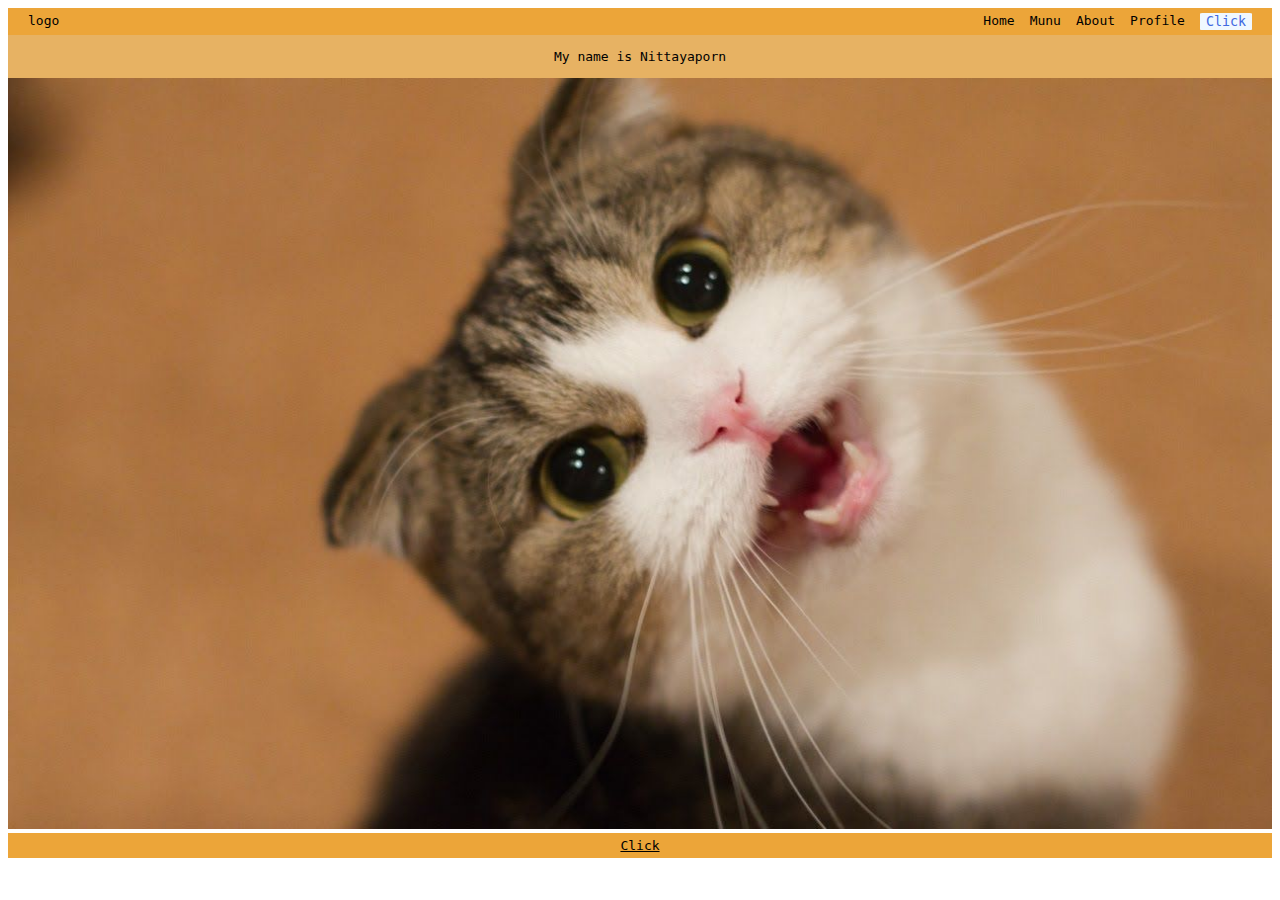
<file: index.html>
<!DOCTYPE html>
<html lang="en">
<head>
    <meta charset="UTF-8">
    <meta name="viewport" content="width=device-width, initial-scale=1.0">
    <title>Document</title>
    <link rel="stylesheet" href="style.css">
</head>
<body>
    <nav class="navbar">
        <div class="nav-item">logo</div>

        <div class="nav-item-container">
            <div class="nav-item">Home</div>
            <div class="nav-item">Munu</div>
            <div class="nav-item">About</div>
            <div class="nav-item">Profile</div>
            <button>Click</button>
            </div>
        </nav>
        <div class="name">
            <p>My name is Nittayaporn</p>
        </div>
        <div>
            <img src="cat.jpg">
        </div>
        <footer>
            <a href="lab14.html">Click</a>
        </footer>

</body>
</html>
</file>
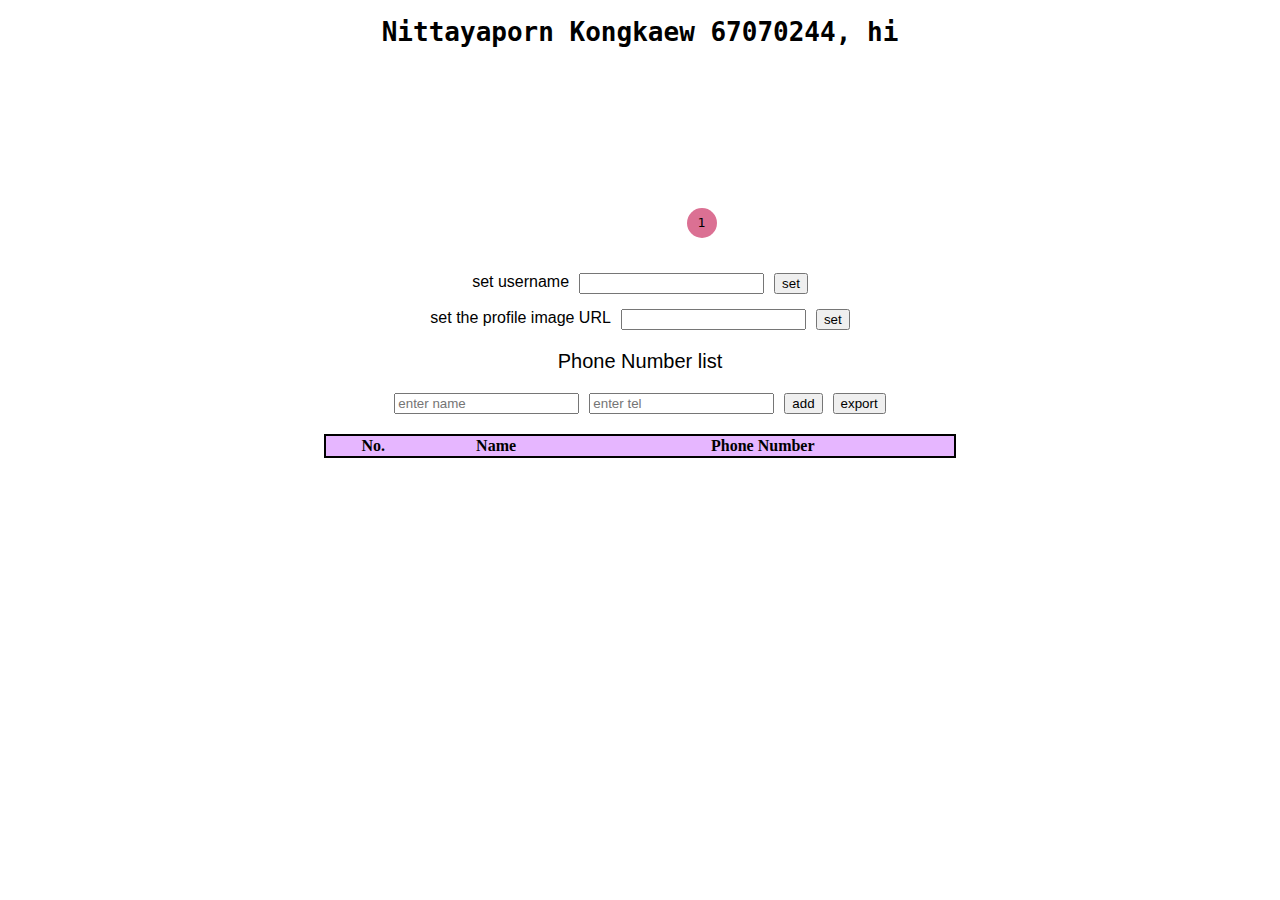
<file: lab14.html>
<!DOCTYPE html>
<html lang="en">
<head>
    <meta charset="UTF-8">
    <meta name="viewport" content="width=device-width, initial-scale=1.0">
    <title>Document</title>
    <link rel="stylesheet" href="style2.css">
</head>
<body>
    <h1 id="username">Nittayaporn  Kongkaew 67070244, hi</h1>
    <div class="profile" id="profile">
        <div class="notify">
            <p>1</p>
        </div>
    </div>
    <div class="setname">
        <label>set username</label><input id="input-name" type="text"><button onclick="setName()">set</button>
    </div>
    <div class="setimg">
        <label>set the profile image URL</label><input id="input-url" type="text"><button onclick="setImg()">set</button>
    </div>
    <div class="text">
        <p>Phone Number list</p>
    </div>
    <div class="box">
        <input type="text" placeholder="enter name" id="telname">
        <input type="text" placeholder="enter tel" id="name">
        <button onclick="addRow()">add</button>
        <button onclick="saveCSV()">export</button>
    </div>
    <div class="box">
        <table id="table">
            <tr>
                <th>No.</th>
                <th>Name</th>
                <th>Phone Number</th>
            </tr>
        </table>
    </div>
    <div class =" p">
    </div>
    <script>
        const name = document.getElementById("username");
        const inputName = document.getElementById("input-name");
        const profile = document.getElementById("profile");
        const inputURL = document.getElementById("input-url");
        var count = 0;
        let phonenumber = [["No.", "Name", "Phone"]]
        let tmp = []
        console.log(saveButton.value)

        function setName(){
            name.textContent = inputName.value + ", hi";
            inputName.value = "";
        }
        function setImg(){
            profile.style.backgroundImage = "url(" + inputURL.value + ")";
        }
        function addRow(){
            count += 1;
            const row = document.createElement("tr")
            const cell1 = document.createElement("td")
            const cell2 = document.createElement("td")
            cell1.textContent = document.getElementById("telname").value
            cell2.textContent = document.getElementById("name").value
            const cell0 = document.createElement("td")
            cell0.textContent = count
            row.appendChild(cell0)
            row.appendChild(cell1)
            row.appendChild(cell2)
            document.getElementById("table").appendChild(row)
            const addBtn = document.getElementById("telname");
            const saveButton = document.getElementById("name");
            tmp = [count, addBtn, saveButton]
            phonenumber.push(tmp)

        }
        function saveCSV() {
        const csvContent = phonenumber.map(row => row.join(",")).join("\n"); // Convert array to CSV string
        const blob = new Blob([csvContent], { type: "text/csv;charset=utf-8;" });
        const link = document.createElement("a");
        const url = URL.createObjectURL(blob);
        link.setAttribute("href", url);
        link.setAttribute("download", "data.csv");
        link.style.visibility = "hidden";
        document.body.appendChild(link);
        link.click();
        document.body.removeChild(link);
        };
    </script>
</body>
</html>
</file>
<file: style.css>
.navbar{
    display: flex;
    flex-direction: row;
    background-color: rgb(236, 165, 57);
    padding: 5px 20px;
    column-gap: 5px;
    justify-content: space-between;
}
.nav-item{
    color: black;
    font-family: monospace;
}
.nav-item-container{
    display: flex;
    column-gap: 15px;
}
button{
    background-color: aliceblue;
    border: none;
    color: royalblue;
    border-radius: 5%;
    font-family: monospace;
}

img{
    width: 100%;
    height: 100%;
}
footer{
    display: flex;
    justify-content: center;
    background-color: rgb(236, 165, 57);
    color: black;
    font-family: monospace;
    padding: 5px;
}
a{
    color: black;
    font-family: monospace;
}
p{
    text-align: center;
}
.name{
    border-radius: 0%;
    background-color: rgb(231, 178, 99);
    font-family: monospace;
    padding: 1px;
}
</file>
<file: style2.css>
h1{
    font-family: monospace;
    text-align: center;
}
.profile{
    width: 183px;
    height: 183px;
    background-image: url(https://t4.ftcdn.net/jpg/03/03/62/45/360_F_303624505_u0bFT1Rnoj8CMUSs8wMCwoKlnWlh5Jiq.jpg);
    border-radius: 50%;
    background-size: cover;
    background-position: center;
    position: relative;
    margin: auto;

}
.notify{
    width: 30px;
    height: 30px;
    background-color: palevioletred;
    border-radius: 50%;
    display: flex;
    justify-content: center;
    align-items: center;
    position: absolute;
    bottom: 10px;
    right: 15px;
    font-family: monospace;
}
.setname{
    display: flex;
    justify-content: center;
    margin-top: 25px;
    column-gap: 10px;
    font-family: 'Segoe UI', Tahoma, Geneva, Verdana, sans-serif;
}
.setimg{
    display: flex;
    justify-content: center;
    margin-top: 15px;
    column-gap: 10px;
    font-family: 'Segoe UI', Tahoma, Geneva, Verdana, sans-serif;
}
.text{
    display: flex;
    justify-content: center;
    font-family: sans-serif;
    font-size: 20px;   
}
.box{
    display: flex;
    justify-content: center;
    column-gap: 10px;
}
table{
    width: 50%;
    border-collapse: collapse;
    border-spacing: 10px;
    margin: 20px 0;
    border: 2px solid black;
}
table tr{
    padding: 10px;
    text-align: center;
}
th {
    background-color: #e6b6ff;
    color: black;
}
</file>
